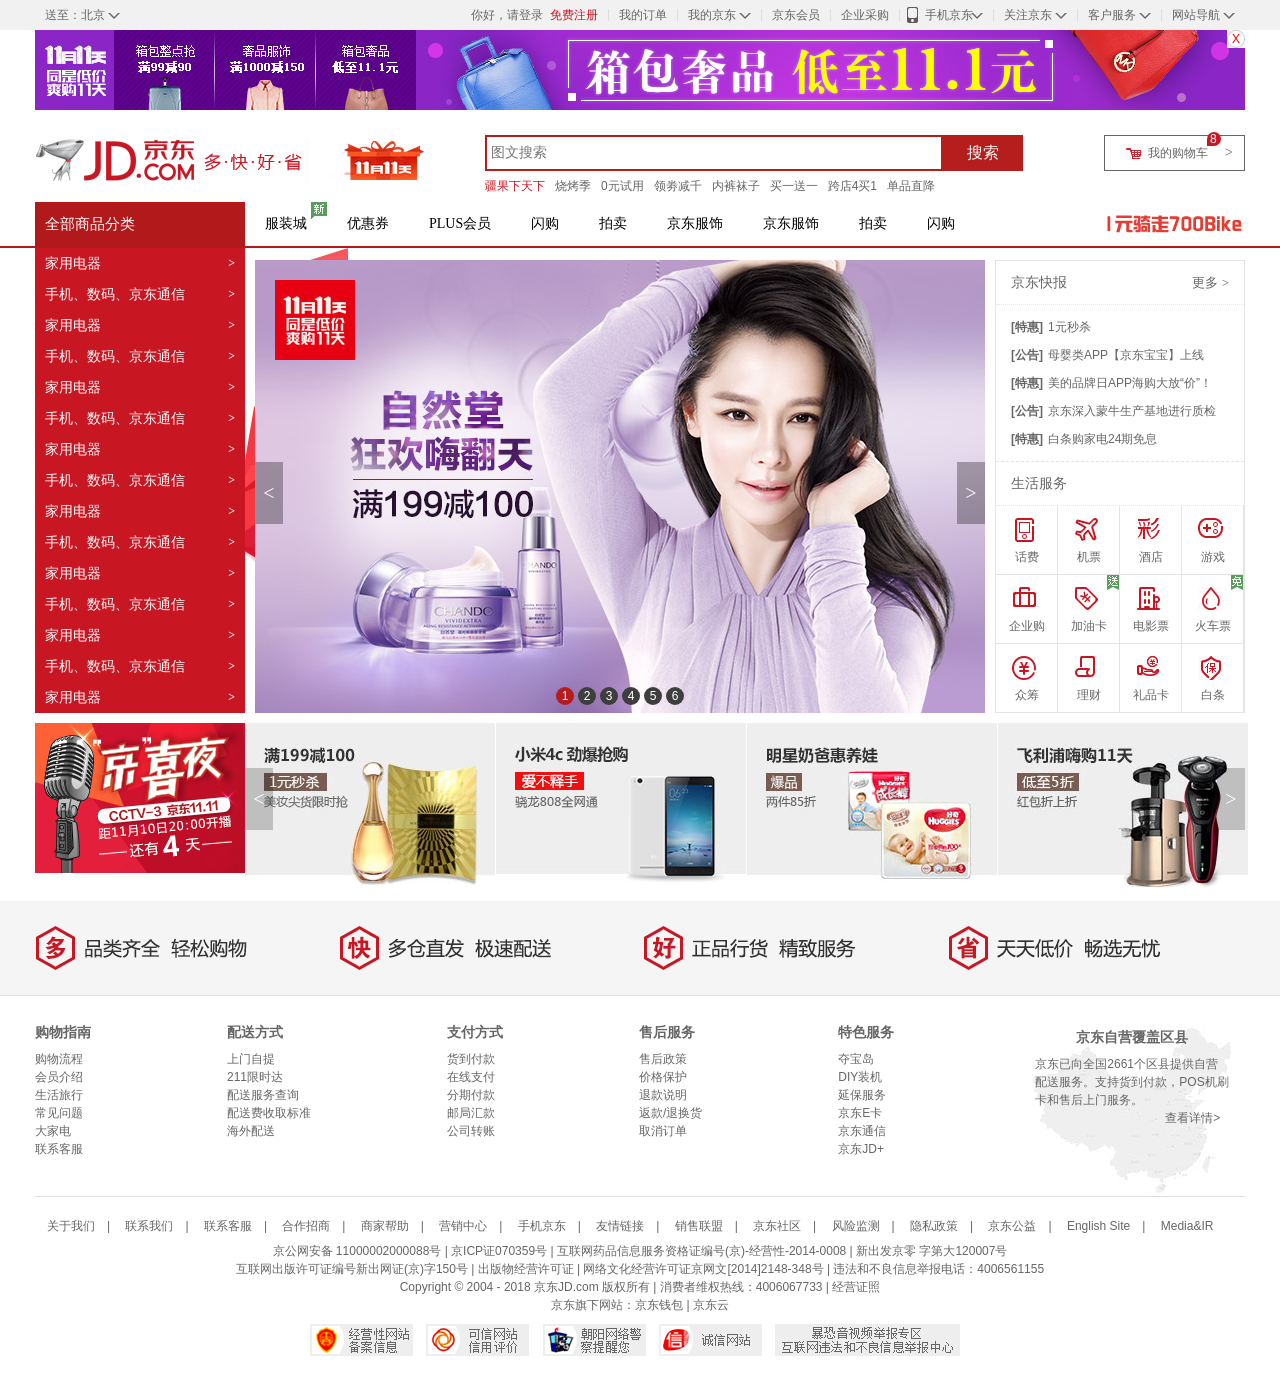
<file: 储然然/储然然+阶段1/jingdong-master/index.html>
<!DOCTYPE html>
<html>
	<head>
		<meta charset="utf-8" />
		<title>京东商城</title>
		<link rel="stylesheet" href="css/index.css">
		<link rel="stylesheet" href="css/base.css" />
		<link rel="shortcut icon" href="favicon.ico" />
		<script type="text/javascript">
			window.onload=function(){
				var jd_close=document.getElementById("jd_close");
				var topbanner=document.getElementById("topbanner");
				jd_close.onclick=function(){
					topbanner.style.display="none";
				}
				var circle_2=document.getElementById("circle_2");
				var silder=document.getElementById("silder");
				circle_2.onclick=function(){
					silder.style.background="url(img/images/11.jpg)";
				}
				
				
				
				
				//请登录按钮
				var login=document.getElementById("login");
				var mask=document.getElementById("mask");
				var box=document.getElementById("box");
				login.onclick=function(){
					mask.style.display="block";
					box.style.display="block";
				}
				var close_all=document.getElementById("close_all");
				close_all.onclick=function(){
					mask.style.display="none";
					box.style.display="none";
				}
			}
			
			
			
//			var iis=document.getElementById("iconsprite").getElementsByTagName("i");
//			for(var i=0;i<iis.length;i++){
//				iis[i].style.backgroundPosition="0 "+(-25*i)+"px";
//			}
		</script>
	</head>
	<body>
		<div class="mask" id="mask"></div>
		<div class="box" id="box">
			<span class="close_all" id="close_all">x</span>
		</div>
		<div class="shortcut">
			<div class="w">
				<div class="fl">
					<div class="dt">
						送至：北京<i><s>◇</s></i>
					</div>
					
				</div>
				<div class="fr">
					<ul>
						<li>
							<a href="javascript:;" id="login">你好，请登录</a>&nbsp;
							<a href="/" class="col-red">免费注册</a>
						</li>
						<li class="line"></li>
						<li>我的订单</li>
						<li class="line"></li>
						<li class="fore">我的京东<i><s>◇</s></i></li>
	                    <li class="line"></li>
						<li>京东会员</li>
						<li class="line"></li>
						<li>企业采购</li>
						<li class="line"></li>
						<li class="fore tel_jd">
							<em class="tel"></em>
							手机京东
							<i><s>◇</s></i>
						</li>
						<li class="line"></li>
						<li class="fore">关注京东<i><s>◇</s></i></li>
						<li class="line"></li>
						<li class="fore">客户服务<i><s>◇</s></i></li>
						<li class="line"></li>
						<li class="fore">网站导航<i><s>◇</s></i></li>
					</ul>
				</div> 
			</div>
		</div>
		<!--京东banner的制作部分-->
		<div class="banner" id="topbanner">
			<div class="w">
				<h3>topbanner</h3>
				<a href="javascript:;" class="close-banner" id="jd_close">X</a>
			</div>
		</div>
		<!--搜索框的制作-->
		<div class="sousuo clearfix">
			<div class="w">
				<div class="logo">
					<a href="http://www.jd.com" target="_blank" class="jd_a" title="叮咚">京东</a>
					<div class="db11">
						<a href="#"><img src="img/images/dong.gif" alt=""/></a>
					</div>
				</div>
				<div class="search">
					<input type="text" value="" placeholder="图文搜索"/>
					<button>搜索</button>
				</div>
				<div class="car">
					我的购物车
					<span class="icon1"></span>
					<span class="icon2">></span>
					<span class="icon3">8</span>
				</div>
				<div class="tuijian">
					<ul>
						<li><a href="/" class="col-red">疆果下天下</a></li>
						<li><a href="/">烧烤季</a></li>
						<li><a href="/">0元试用</a></li>
						<li><a href="/">领劵减千</a></li>
						<li><a href="/">内裤袜子</a></li>
						<li><a href="/">买一送一</a></li>
						<li><a href="/">跨店4买1</a></li>
						<li><a href="/">单品直降</a></li>
					</ul>
				</div>
		    </div>
		</div>
		<!--nav部分制作-->
		<div class="nav">
			<div class="w">
				<div class="zuo">
				   <div class="dt">
				   	  <a href="/">全部商品分类</a>
				   </div>
				   <div class="dd">
				   	  <div class="items">
				   	  	 <h3>家用电器</h3>
				   	  	 <span>></span>
				   	  </div>
				   	  <div class="items">
				   	  	<h3>手机、数码、京东通信</h3>
				   	  	<span>></span>
				   	  </div>
				   	  <div class="items">
				   	  	 <h3>家用电器</h3>
				   	  	 <span>></span>
				   	  </div>
				   	  <div class="items">
				   	  	<h3>手机、数码、京东通信</h3>
				   	  	<span>></span>
				   	  </div>
				   	  <div class="items">
				   	  	 <h3>家用电器</h3>
				   	  	 <span>></span>
				   	  </div>
				   	  <div class="items">
				   	  	<h3>手机、数码、京东通信</h3>
				   	  	<span>></span>
				   	  </div>
				   	  <div class="items">
				   	  	 <h3>家用电器</h3>
				   	  	 <span>></span>
				   	  </div>
				   	  <div class="items">
				   	  	<h3>手机、数码、京东通信</h3>
				   	  	<span>></span>
				   	  </div>
				   	  <div class="items">
				   	  	 <h3>家用电器</h3>
				   	  	 <span>></span>
				   	  </div>
				   	  <div class="items">
				   	  	<h3>手机、数码、京东通信</h3>
				   	  	<span>></span>
				   	  </div>
				   	  <div class="items">
				   	  	 <h3>家用电器</h3>
				   	  	 <span>></span>
				   	  </div>
				   	  <div class="items">
				   	  	<h3>手机、数码、京东通信</h3>
				   	  	<span>></span>
				   	  </div>
				   	  <div class="items">
				   	  	 <h3>家用电器</h3>
				   	  	 <span>></span>
				   	  </div>
				   	  <div class="items">
				   	  	<h3>手机、数码、京东通信</h3>
				   	  	<span>></span>
				   	  </div>
				   	  <div class="items">
				   	  	 <h3>家用电器</h3>
				   	  	 <span>></span>
				   	  </div>
				   	  
				   	  
				   </div>
			    </div>
			    <div class="zhongbunav">
				   <ul>
				   	<li class="new"><a href="/">服装城</a></li>
				   	<li><a href="/">优惠券</a></li>
				   	<li><a href="/">PLUS会员</a></li>
				   	<li><a href="/">闪购</a></li>
				   	<li><a href="/">拍卖</a></li>
				   	<li><a href="/">京东服饰</a></li>
				   	<li><a href="/">京东服饰</a></li>
				   	<li><a href="/">拍卖</a></li>
				   	<li><a href="/">闪购</a></li>
				   </ul>
			    </div>
			    <div class="bike">
				   <a href="/"></a>
			    </div>
			</div>
		</div>
		<!--大banner部分的制作-->
	    <div class="banner604">
	    	<a href="/"></a>
	    </div>
	    <div class="w main clearfix">
	    	<div class="silder" id="silder">
	    		<a href="/" class="aaa">aaa</a>
	    		<ul class="circle" id="circle">
	    			<li id="circle_1">1</li>
	    			<li id="circle_2">2</li>
	    			<li id="circle_3">3</li>
	    			<li id="circle_4">4</li>
	    			<li id="circle_5">5</li>
	    			<li id="circle_6">6</li>
	    		</ul>
	    		<div class="arrow">
	    			<a href="javascript:;" class="arrow_l"><</a>
	    			<a href="javascript:;" class="arrow_r">></a>
	    		</div>
	    	</div>
	    	<div class="news">
	    		<div class="jd_new">
	    			<div class="dt">
	    				<h3>京东快报</h3>
	    				<a href="/">更多 ></a>
	    			</div>
	    		    <div class="dd">
	    		    	<ul>
	    		    		<li><a href="/"><span>[特惠]</span>1元秒杀</a></li>
	    		    		<li><a href="/"><span>[公告]</span>母婴类APP【京东宝宝】上线</a></li>
	    		    		<li><a href="/"><span>[特惠]</span>美的品牌日APP海购大放“价”！</a></li>
	    		    		<li><a href="/"><span>[公告]</span>京东深入蒙牛生产基地进行质检</a></li>
	    		    		<li><a href="/"><span>[特惠]</span>白条购家电24期免息</a></li>
	    		    	</ul>
	    		    </div>
	    		</div>
	    		<div class="life">
	    			<div class="dt">
	    				<h3>生活服务</h3>
	    			</div>
	    		    <div class="dd" id="iconsprite">
	    		    	<ul>
	    		    		<li  class="a1">
	    		    			<a href="/">
	    		    				<i></i>
	    		    				<span>话费</span>
	    		    			</a>
	    		    		</li>
	    		    		<li  class="a2">
	    		    			<a href="/">
	    		    				<i></i>
	    		    				<span>机票</span>
	    		    			</a>
	    		    		</li>
	    		    		<li  class="a3">
	    		    			<a href="/">
	    		    				<i></i>
	    		    				<span>酒店</span>
	    		    			</a>
	    		    		</li>
	    		    		<li  class="a4">
	    		    			<a href="/">
	    		    				<i></i>
	    		    				<span>游戏</span>
	    		    			</a>
	    		    		</li>
	    		    		<li  class="a5">
	    		    			<a href="/">
	    		    				<i></i>
	    		    				<span>企业购</span>
	    		    			</a>
	    		    		</li>
	    		    		<li  class="a6">
	    		    			<a href="/" class="song">
	    		    				<i></i>
	    		    				<span>加油卡</span>
	    		    			</a>
	    		    			
	    		    		</li>
	    		    		<li  class="a7">
	    		    			<a href="/">
	    		    				<i></i>
	    		    				<span>电影票</span>
	    		    			</a>
	    		    		</li>
	    		    		<li class="a8">
	    		    			<a href="/" class="mian1">
	    		    				<i></i>
	    		    				<span>火车票</span>
	    		    			</a>
	    		    		</li>
	    		    		<li  class="a9">
	    		    			<a href="/">
	    		    				<i></i>
	    		    				<span>众筹</span>
	    		    			</a>
	    		    		</li>
	    		    		<li  class="a10">
	    		    			<a href="/">
	    		    				<i></i>
	    		    				<span>理财</span>
	    		    			</a>
	    		    		</li>
	    		    		<li  class="a11">
	    		    			<a href="/">
	    		    				<i></i>
	    		    				<span>礼品卡</span>
	    		    			</a>
	    		    		</li>
	    		    		<li  class="a12">
	    		    			<a href="/">
	    		    				<i></i>
	    		    				<span>白条</span>
	    		    			</a>
	    		    		</li>
	    		    	</ul>
	    		    </div>
	    		</div>
	    	</div>
	    </div>
		<!--双11活动部分-->
	    <div class="w huodong clearfix">
	    	<div class="night">
	    		<div class="night_l">
	    			<a href="/"><img src="img/images/night.jpg"></a>
	    		</div>
	    		<div class="night_r">
	    			<ul>
	    				<li><a href="/"><img src="img/images/1.jpg"></a></li>
	    				<li><a href="/"><img src="img/images/2.jpg"></a></li>
	    				<li><a href="/"><img src="img/images/3.jpg"></a></li>
	    				<li><a href="/"><img src="img/images/4.jpg"></a></li>
	    			</ul>
	    			<div class="arrow2">
		    			<a href="javascript:;" class="arrow_ll"><</a>
		    			<a href="javascript:;" class="arrow_rr">></a>
	    		    </div>
	    		</div>
	    	</div>
	    </div>
		<!--底部的制作-->
		<div class="footer">
			<div class="guanggao">
				<div class="w">
					<ul>
						<li class="item guanggao1"><img src="img/images/slogen1.png"></li>
						<li class="item guanggao2"><img src="img/images/slogen2.png"></li>
						<li class="item guanggao3"><img src="img/images/slogen3.png"></li>
						<li class="item last"><img src="img/images/slogen4.png"></li>
					</ul>
				</div>
		    </div>
			<div class="w">
				<div class="zhinan">
					<ul>
						<li class="first">购物指南</li>
						<li><a href="/">购物流程</a></li>
						<li><a href="/">会员介绍</a></li>
						<li><a href="/">生活旅行</a></li>
						<li><a href="/">常见问题</a></li>
						<li><a href="/">大家电</a></li>
						<li><a href="/">联系客服</a></li>
					</ul>
					<ul>
						<li class="first">配送方式</li>
						<li><a href="/">上门自提</a></li>
						<li><a href="/">211限时达</a></li>
						<li><a href="/">配送服务查询</a></li>
						<li><a href="/">配送费收取标准</a></li>
						<li><a href="/">海外配送</a></li>
					</ul>
					<ul>
						<li class="first">支付方式</li>
						<li><a href="/">货到付款</a></li>
						<li><a href="/">在线支付</a></li>
						<li><a href="/">分期付款</a></li>
						<li><a href="/">邮局汇款</a></li>
						<li><a href="/">公司转账</a></li>
					</ul>
					<ul>
						<li class="first">售后服务</li>
						<li><a href="/">售后政策</a></li>
						<li><a href="/">价格保护</a></li>
						<li><a href="/">退款说明</a></li>
						<li><a href="/">返款/退换货</a></li>
						<li><a href="/">取消订单</a></li>
					</ul>
					<ul>
						<li class="first">特色服务</li>
						<li><a href="/">夺宝岛</a></li>
						<li><a href="/">DIY装机</a></li>
						<li><a href="/">延保服务</a></li>
						<li><a href="/">京东E卡</a></li>
						<li><a href="/">京东通信</a></li>
						<li><a href="/">京东JD+</a></li>
					</ul>
					<ul class="last">
						<li class="first">京东自营覆盖区县</li>
						<li class="center">京东已向全国2661个区县提供自营配送服务。支持货到付款，POS机刷卡和售后上门服务。</li>
						<li class="xianqing"><a href="/">查看详情></a></li>
					</ul>
				</div>
			</div>
			<div class="aigin">
				<div class="w">
					<div class="links">
						<a href="/">关于我们</a>|
						<a href="/">联系我们</a>|
						<a href="/">联系客服</a>|
						<a href="/">合作招商</a>|
						<a href="/">商家帮助</a>|
						<a href="/">营销中心</a>|
						<a href="/">手机京东</a>|
						<a href="/">友情链接</a>|
						<a href="/">销售联盟</a>|
						<a href="/">京东社区</a>|
						<a href="/">风险监测</a>|
						<a href="/">隐私政策</a>|
						<a href="/">京东公益</a>|
						<a href="/">English Site</a>|
						<a href="/">Media&IR</a>
					</div>	
					<div class="copyright">
							京公网安备 11000002000088号 | 京ICP证070359号 | 互联网药品信息服务资格证编号(京)-经营性-2014-0008 | 新出发京零 字第大120007号<br>
						       互联网出版许可证编号新出网证(京)字150号 | 出版物经营许可证 | 网络文化经营许可证京网文[2014]2148-348号 | 违法和不良信息举报电话：4006561155<br>
						   Copyright © 2004 - 2018  京东JD.com 版权所有 | 消费者维权热线：4006067733 | 经营证照<br>
						     京东旗下网站：京东钱包 | 京东云
					</div>
					<div class="message">
						<a href="/"><img src="img/images/mess.png"></a>
						<a href="/"><img src="img/images/mess2.png"></a>
						<a href="/"><img src="img/images/mess3.png"></a>
						<a href="/"><img src="img/images/mess4.png"></a>
						<a href="/"><img src="img/images/mess5.png"></a>
			        </div>
			    </div>
			</div>
		</div>
	</body>
</html>
</file>
<file: 储然然/储然然+阶段1/jingdong-master/css/index.css>
.banner604{
	position: relative;
}
.banner604 a{
	height: 603px;
	width: 1904px;
	position: absolute;
	top: 0;
	left: 0;
	background: url(../img/images/banner.jpg) no-repeat top center;
}
.main{
	position: relative;
}
.silder{
	width: 730px;
	height: 453px;
	background: url(../img/images/slider1.jpg) no-repeat;
	margin: 12px 0 0 220px;
	float: left;
	position: relative;
}
.silder .aaa{
	display: block;
	text-indent: -999em;
	width: 730px;
	height: 453px;
}
.circle{
	position: absolute;
	bottom: 8px;
	left: 50%;
	margin-left: -66px;
}
.circle li{
	width: 18px;
	height: 18px;
	border-radius: 9px;
	background: #3E3E3E;
	float: left;
	margin: 0 2px;
	text-align: center;
	line-height: 18px;
	color: #fff;
	cursor: pointer;
}
.silder .circle li:hover,.silder .circle li:first-child{
	background: #B61B1F;
	
}
.arrow_l{
	width: 28px;
	height: 62px;
	background: rgba(0,0,0,.3);
	text-align: center;
	font: 500 20px/62px "微软雅黑";
	color: #fff;
	position: absolute;
	top: 202px;
	left: 0;
}
.arrow_r{
	width: 28px;
	height: 62px;
	background: rgba(0,0,0,.3);
	text-align: center;
	font: 500 20px/62px "微软雅黑";
	color: #fff;
	position: absolute;
	top: 202px;
    left: 702px;
}
.arrow_l:hover,.arrow_r:hover{
	background: rgba(0,0,0,.5);
	color: #DDDDDD;
}
.news{
	width: 248px;
	height: 451px;
	border: 1px solid #E4E4E4;
	float: right;
	margin-top: 12px;
}
.jd_new{
	height: 200px;
	border-bottom: 1px dashed #E4E4E4;
}
.news .jd_new .dt,.news .life .dt{
	height: 43px;
	border-bottom: 1px dotted #E8E8E7;
	line-height: 43px;
	padding-left: 15px;
	padding-right: 15px;
}
.news .jd_new .dt h3,.news .life .dt h3{
	float: left;
	font: 14px/43px "微软雅黑";
}
.news .jd_new .dt a{
	float: right;
	font: 13px/43px simsun;
}
.news .jd_new .dd ul{
	padding-top: 8px;
	padding-left: 15px;
}
.news .jd_new .dd li{
	line-height: 28px;
}
.news .jd_new .dd li span{
	font-weight: 700;
	margin-right: 5px;
}
.news .life{
	height: 251px;
	width: 248px;
}
.news .life .dd li{
	width: 61px;
	height: 68px;
	border: 1px solid #E4E4E4;
	border-top: 0;
	margin-left: -1px;
	float: left;
	text-align: center;
}
.news .life .dd li a{
	display: block;
	height: 68px;
	padding-top: 42px;
	position: relative;
}
.news .life .dd li i{
	position: absolute;
	width: 25px;
	height: 24px;
	top: 12px;
	left: 16px;
}
.news .life .dd .a1 i{
	background: url(../img/images/icon_lifeserv_02.jpg) no-repeat center top;
}
.news .life .dd .a2 i{
	background: url(../img/images/icon_lifeserv_05.jpg) no-repeat center top;
}
.news .life .dd .a3 i{
	background: url(../img/images/icon_lifeserv_08.jpg) no-repeat center top;
}
.news .life .dd .a4 i{
	background: url(../img/images/icon_lifeserv_11.jpg) no-repeat center top;
}
.news .life .dd .a5 i{
	background: url(../img/images/icon_lifeserv_14.jpg) no-repeat center top;
}
.news .life .dd .a6 i{
	background: url(../img/images/icon_lifeserv_17.jpg) no-repeat center top;
}
.news .life .dd .a6 .song{
	background: url(../img/images/song.png) no-repeat right top;
}
.news .life .dd .a7 i{
	background: url(../img/images/icon_lifeserv_20.jpg) no-repeat center top;
}
.news .life .dd .a8 i{
	background: url(../img/images/icon_lifeserv_23.jpg) no-repeat center top;
}
.news .life .dd .a8 .mian1{
	background: url(../img/images/mian.png) no-repeat right top;
}
.news .life .dd .a9 i{
	background: url(../img/images/icon_lifeserv_26.jpg) no-repeat center top;
}
.news .life .dd .a10 i{
	background: url(../img/images/icon_lifeserv_29.jpg) no-repeat center top;
}
.news .life .dd .a11 i{
	background: url(../img/images/icon_lifeserv_32.jpg) no-repeat center top;
}
.news .life .dd .a12 i{
	background: url(../img/images/icon_lifeserv_35.jpg) no-repeat center top;
}
.huodong{
	position: relative;
}
.huodong .night .night_l{
	float: left;
	margin: 10px 0 28px 0;
}
.huodong .night .night_r{
	margin-top: 10px;
	width: 1000px;
	height: 160px;
	float: right;
	position: relative;
}
.huodong .night .night_r ul{
	width: 500%;
}
.huodong .night .night_r li{
	float: left;
	margin-right: 1px;
}
.arrow_ll{
	width: 28px;
	height: 62px;
	background: rgba(0,0,0,.2);
	text-align: center;
	font: 500 20px/62px "微软雅黑";
	color: #fff;
	position: absolute;
	top: 45px;
	left: 0;
}
.arrow_rr{
	width: 28px;
	height: 62px;
	background: rgba(0,0,0,.2);
	text-align: center;
	font: 500 20px/62px "微软雅黑";
	color: #fff;
	position: absolute;
	top: 45px;
    left: 972px;
}
.arrow_l:hover,.arrow_r:hover{
	background: rgba(0,0,0,.5);
	color: #DDDDDD;
}
</file>
<file: 储然然/储然然+阶段1/jingdong-master/css/base.css>
html,body,ul,ol,li,dl,dd,dt,p,h1,h2,h3,h4,h5,h6,form,fieldset,legend,img{
	margin: 0;
	padding: 0;
}
fieldset,img,input,button{
	border: none;
	margin: 0;
	padding: 0;
	outline-style: none;
}
ul,ol{
	list-style: none;
}
input{
	padding-top: 0;
	padding-bottom: 0;
	font-family: simsun,"宋体";
}
select,input{
	vertical-align: middle;
}
select,input,textarea{
	font-size: 12px;
	margin: 0;
}
textarea{
	resize: none;
}
img{
	border: 0;
	vertical-align: middle;
}
table{
	border-collapse: collapse;
}
body{
	font: 12px/150% arial,verdana,"\5b8b\4f53";
	color: #666;
	background: #fff;
}
.clearfix:before,.clearfix:after{
	content: "";
	display: table;
}
.clearfix:after{
	clear: both;
}
.clearfix{
	*zoom: 1;
}
a{
	color: #666;
	text-decoration: none;
}
a:hover{
	color: #C81623;
}
h1,h2,h3,h4,h5,h6{
	text-decoration: none;
	font-weight: normal;
}
s,i,em{
	font-style: normal;
	text-decoration: none;
}
.col-red{
	color: #C81623 !important;
}
/*公共类*/
.w{
	width: 1210px;
	margin: 0 auto;
}
.fl{
	float: left;
}
.fr{
	float: right;
}
.al{
	text-align: left;
}
.ac{
	text-align: center;
}
.ar{
	text-align: right;
}
.hide{
	display: none;
}
.shortcut{
	height: 30px;
	width: 100%;
	line-height: 30px;
	background: #f1f1f1;
}
/*下拉三角形的制作样式*/
.shortcut .dt,.shortcut .fore
{
	position: relative;
	padding: 0 25px 0 10px;
}
 .shortcut .dt i,.fore i
 {
	position: absolute;
	font: 400 15px/15px "宋体";
	font-weight: bold;
	right: 7px;
    top: 13px;
	height: 7px;
	width: 15px;
	overflow: hidden;
}
 .shortcut .dt s,.fore s
 {
	position: absolute;
	left: 0;
	top: -8px;
}
.fr li{
	float: left;
	padding: 0 10px;
	
}
.fr .line{
	width: 1px;
	height: 12px;
	background-color: #ddd;
	margin-top: 9px;
	padding: 0;
}
.shortcut .tel_jd{
	padding: 0 20px 0 25px;

}
.tel{
	position: absolute;
	top: 5px;
	left: 5px;
    width: 15px;
    height: 20px;
	background: url(../img/images/sprite_01.jpg) no-repeat;
}
.mask{
	display: none;
	width: 100%;
	height: 100%;
	background: rgba(0,0,0,.5);
	position: fixed;
	top: 0;
	left: 0;
	z-index: 999;
}
.box{
	display: none;
	width: 400px;
	height: 250px;
	background-color: #fff;
	position: fixed;
	top: 50%;
	left: 50%;
	margin: -125px 0 0 -200px;
	z-index: 1000;
}
.box .close_all{
	position: absolute;
	top: 10px;
	right: 10px;
	width: 15px;
	height: 15px;
	font-size: 15px;
	color: #000;
	cursor: pointer;
}

.banner{
	width: 1210px;
	height: 80px ;
	margin: 0 auto;
	background: url(../img/images/topbanner.jpg) no-repeat;
	position: relative;
}
.banner h3{
	text-indent: -999em;
}
.banner #jd_close{
	position: absolute;
	top: 0;
	left: 1192px;
	height: 18px;
	width: 18px;
	text-align: center;
	color: red;
	background: url(../img/images/china_04.jpg) no-repeat;
}
.sousuo .logo .jd_a{
	float: left;
	background: url(../img/images/logo.png) no-repeat;
	display: block;
	width: 270px;
	height: 60px;
	text-indent: -9999em;
	margin-top: 20px;
}
.sousuo .logo .db11{
	float: left;
}
.sousuo .search{
	width: 538px;
	height: 35px;
	float: left;
	margin-top: 25px;
}
.sousuo .search input{
	width: 450px;
	height: 32px;
	border: 2px solid #B61D1D;
	padding-left: 4px;
	color: #666;
	font: 14px/32px "微软雅黑";
	float: left;
}
.sousuo .search button{
	width: 80px;
	height: 36px;
	background: #B61D1D;
	cursor: pointer;
	color: #fff;
	font: 16px/36px "微软雅黑";
	float: left;
}
.sousuo .car{
	width: 96px;
	height: 34px;
	background: #fff;
	float: right;
	margin-top: 25px;
	padding-left: 43px;
	border: 1px solid #666666;
	line-height: 34px;
	position: relative;
}
span.icon1 {
    background: url(../img/images/sprite_06.jpg) no-repeat;
    top: 10px;
    left: 20px;
    position: absolute;
    width: 16px;
    height: 13px;
}
span.icon3{
	position: absolute;
	top: -4px;
	left: 102px;
	width: 11px;
	height: 14px;
	line-height: 14px;
	padding-left: 3px;
	background: #C81623;
	color: #fff;
	border-radius: 7px 7px 7px 0;
}
span.icon2{
	position: absolute;
	top: 10px;
	left: 120px;
	font: 14px/14px "微软雅黑";
}
.sousuo .tuijian{
	width: 500px;
	padding: 7px 0;
	float: left;
}
.sousuo .tuijian li{
	float: left;
	padding-right: 10px;
}
.sousuo .tuijian li a{
	color: #666;
}
.sousuo .tuijian a:hover{
	color: #C81623;
}
/*头部结束*/
/*nav部分*/
.nav{
	height: 44px;
	border-bottom: 2px solid #B1191A;
}
.zuo{
	width: 210px;
	height: 44px;
	float: left;
	position: relative;
	z-index: 10;
}
.zuo .dt a{
	display: block;
	height: 44px;
	font: 400 15px/44px "微软雅黑";
	color: #fff;
	background: #B1191A;
	padding-left: 10px;
}
.zuo .dd{
	width: 210px;
	height: 465px;
	background: #C81623;
	margin-top: 2px;	
}
.zuo .dd .items{
	height: 31px;
	line-height: 31px;
	padding-left: 10px;
	color: #fff;
}
.zuo .dd .items h3{
	float: left;
	font: 400 14px/31px "微软雅黑";
}
.zuo .dd .items span{
	font-family: simsun;
	font-weight: 600;
	float: right;
	padding-right: 10px;
}
.zhongbunav{
	width: 735pxpx;
	height: 44px;
	float: left;
}
.zhongbunav li{
	float: left;
}
.zhongbunav li.new{
	background: url(../img/images/new.jpg) no-repeat right top;
}
.zhongbunav li a{
	display: block;
	font: 400 14px/44px "微软雅黑";
	color: #000;
	padding: 0 20px;
}
.zhongbunav li a:hover{
	color: #C81623;
}
.bike{
	height: 44px;
	width: 140px;
	float: right;
	background: url(../img/images/bike.jpg) no-repeat;
}
.bike a{
	display: block;
}
/*底部开始*/
.guanggao{
	background: #f5f5f5;
	width: 100%;
	height: 54px;
	padding: 20px 0;
	border-bottom: 1px solid #DDDDDD;
}
.guanggao li{
	float: left;
	padding-right: 110px;
}
li.last {
    padding-right: 0;
    margin-left: 304px;
}
.guanggao{
	position: relative;
}
.item{
	width: 302px;
	position: absolute;
	top: 20px;
	left: 50%;
}
.guanggao1{
	margin-left: -608px;
}
.guanggao2{
	margin-left: -304px;
}
.guanggao33{
	margin-left: 2px;
}
.zhinan{
	margin-top: 30px;
	height: 170px;
	border-bottom: 1px solid #DDDDDD;
}
li.first{
	font: 600 14px/14px "微软雅黑";
	padding-bottom: 10px;
}
.zhinan .last{
	margin-right: 0;
	width: 204px;
	height: 169px;
	background: url(../img/images/china_02.jpg) no-repeat;
}
.zhinan .last .first{
	text-align: center;
	padding-top: 5px;
}
.zhinan .last .center{
	padding: 0 5px;
}
.zhinan .last .xianqing{
	padding-left: 135px;
}
.zhinan ul{
	margin-right: 136px;
	float: left;
}
.footer{
	padding-bottom: 20px;
}
.links{
	padding-top: 20px;
	height: 25px;
}
.links .first{
	line-height: 25px;
}
.links a{
	padding: 0 12px;
}
.copyright{
	text-align: center;
	line-height: 18px;
}
.message{
	text-align: center;
	margin-top: 10px;
}
.message a{
	margin-right: 10px;
}
</file>
